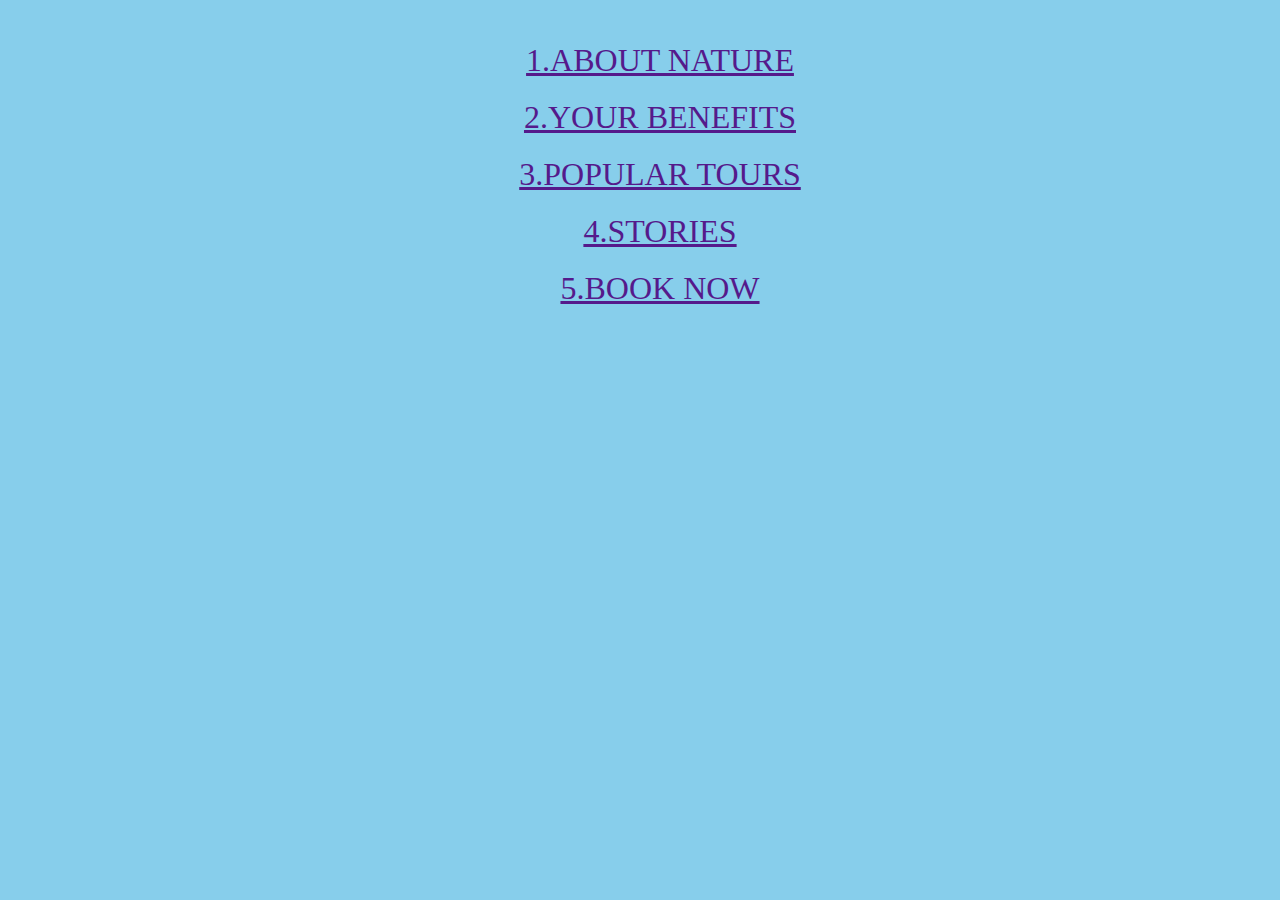
<file: navlinks.html>
<!DOCTYPE html>
<html lang="en">
<head>
    <meta charset="UTF-8">
    <meta http-equiv="X-UA-Compatible" content="IE=edge">
    <meta name="viewport" content="width=device-width, initial-scale=1.0">
    <title>Document</title>
    <style>
        body{
            background-color: skyblue;
            text-align: center;
            font-size: xx-large;
        }
        li{
            padding: 10px;
        }
    </style>
</head>
<body>
    <div>
    <ul style="list-style: none;">
        <li>
            <a href="">1.ABOUT NATURE</a>
        </li>
        <li>
            <a href="">2.YOUR BENEFITS</a>
        </li>
        <li>
            <a href="">3.POPULAR TOURS</a>
        </li>
        <li>
            <a href="">4.STORIES</a>
        </li>
        <li>
            <a href="">5.BOOK NOW</a>
        </li>

    </ul>
</div>
</body>
</html>
</file>
